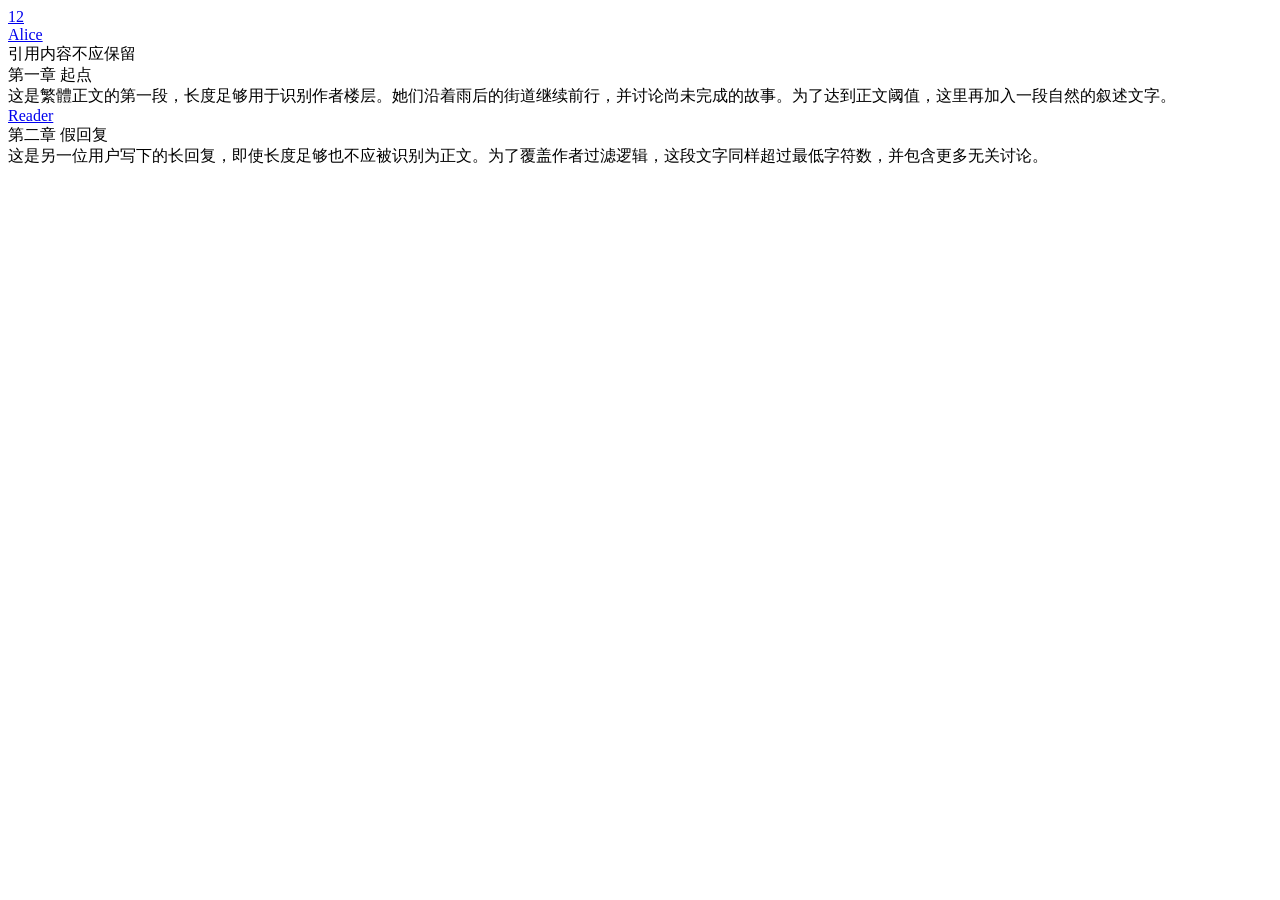
<file: scraper/internal/search/sites/testdata/yamibo_author_page1.html>
<!doctype html><html><body>
<div class="pg"><a href="thread-42-1-1.html">1</a><a href="thread-42-2-1.html">2</a></div>
<div id="post_101"><div class="authi"><a class="xw1" href="space-uid-7.html">Alice</a></div>
<div id="postmessage_101"><div class="quote">引用内容不应保留</div>第一章 起点<br>这是繁體正文的第一段，长度足够用于识别作者楼层。她们沿着雨后的街道继续前行，并讨论尚未完成的故事。为了达到正文阈值，这里再加入一段自然的叙述文字。</div></div>
<div id="post_102"><div class="authi"><a class="xw1" href="space-uid-8.html">Reader</a></div>
<div id="postmessage_102">第二章 假回复<br>这是另一位用户写下的长回复，即使长度足够也不应被识别为正文。为了覆盖作者过滤逻辑，这段文字同样超过最低字符数，并包含更多无关讨论。</div></div>
</body></html>
</file>
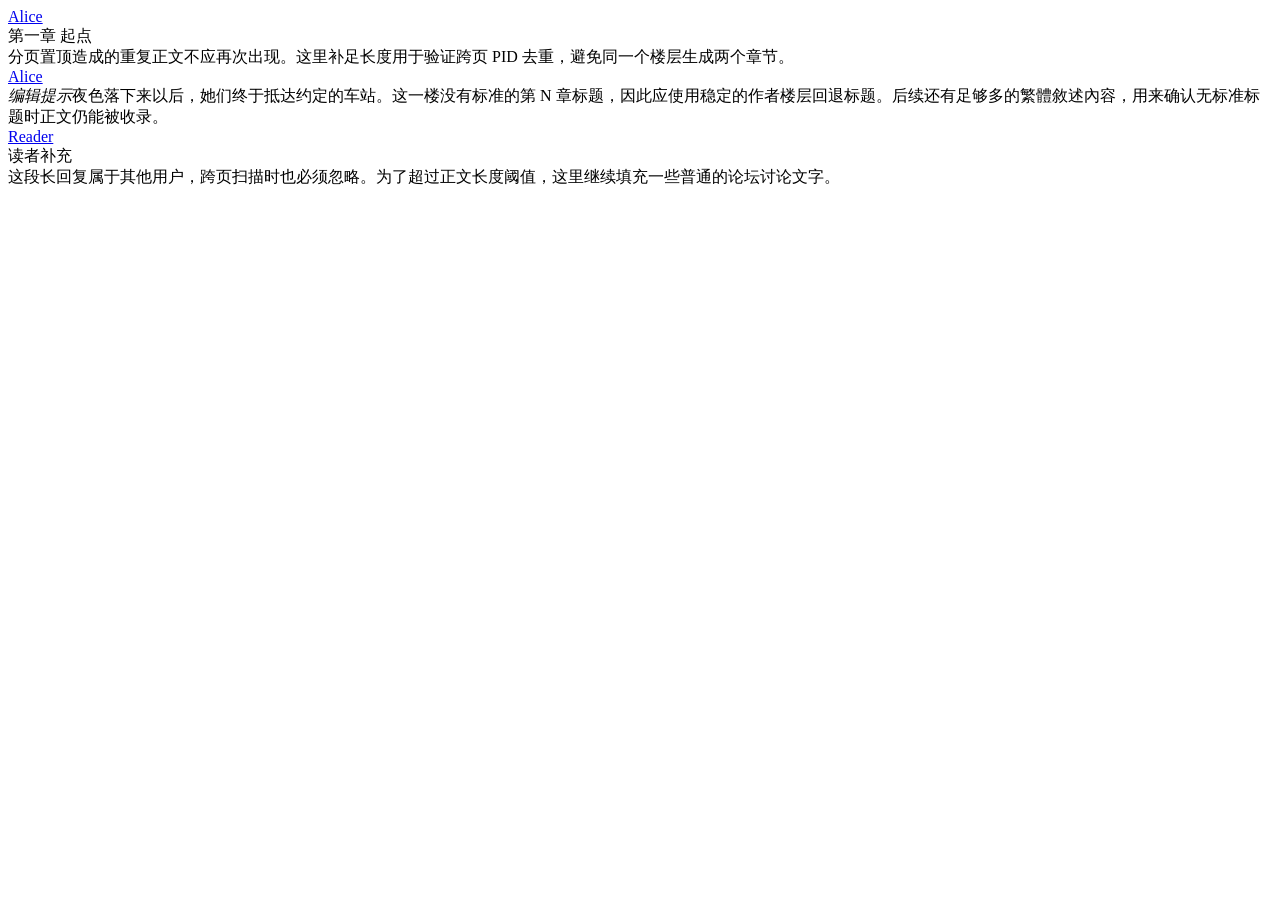
<file: scraper/internal/search/sites/testdata/yamibo_author_page2.html>
<!doctype html><html><body>
<div id="post_101"><div class="authi"><a class="xw1" href="space-uid-7.html">Alice</a></div>
<div id="postmessage_101">第一章 起点<br>分页置顶造成的重复正文不应再次出现。这里补足长度用于验证跨页 PID 去重，避免同一个楼层生成两个章节。</div></div>
<div id="post_103"><div class="authi"><a class="xw1" href="space-uid-7.html">Alice</a></div>
<div id="postmessage_103"><i class="pstatus">编辑提示</i>夜色落下来以后，她们终于抵达约定的车站。这一楼没有标准的第 N 章标题，因此应使用稳定的作者楼层回退标题。后续还有足够多的繁體敘述內容，用来确认无标准标题时正文仍能被收录。</div></div>
<div id="post_104"><div class="authi"><a class="xw1" href="space-uid-8.html">Reader</a></div>
<div id="postmessage_104">读者补充<br>这段长回复属于其他用户，跨页扫描时也必须忽略。为了超过正文长度阈值，这里继续填充一些普通的论坛讨论文字。</div></div>
</body></html>
</file>
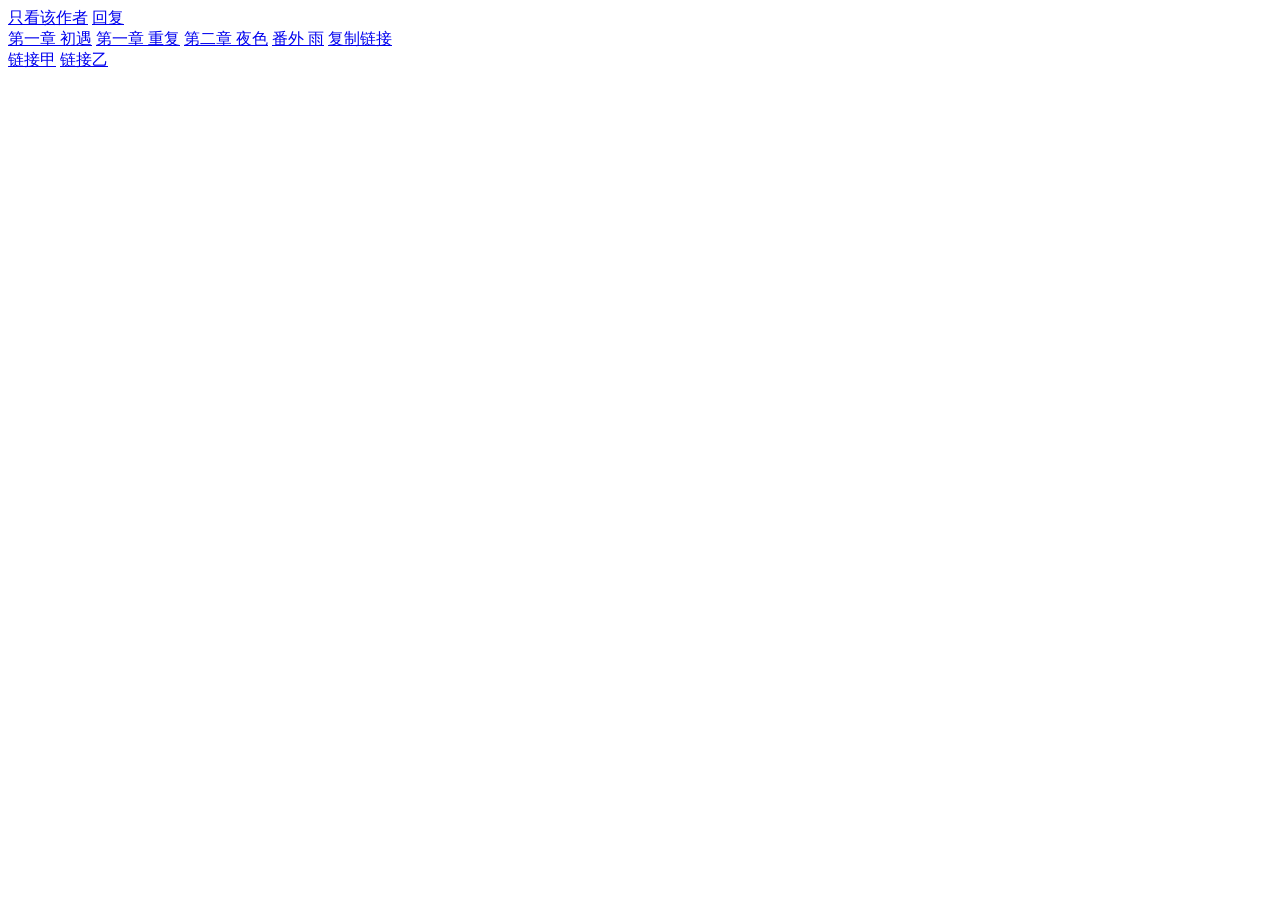
<file: scraper/internal/search/sites/testdata/yamibo_catalog.html>
<!doctype html><html><body>
<div id="postlist">
  <a href="javascript:void(0)">只看该作者</a>
  <a href="forum.php?mod=viewthread&amp;tid=42&amp;pid=900">回复</a>
</div>
<div class="showcollapse_content" id="elevator">
  <a href="forum.php?mod=viewthread&amp;tid=42&amp;pid=101">第一章 初遇</a>
  <a href="forum.php?mod=viewthread&amp;tid=42&amp;pid=101">第一章 重复</a>
  <a href="forum.php?mod=viewthread&amp;tid=42&amp;pid=102">第二章 夜色</a>
  <a href="forum.php?mod=viewthread&amp;tid=42&amp;pid=103">番外 雨</a>
  <a href="javascript:void(0)">复制链接</a>
</div>
<div class="pcb" id="weak-list">
  <a href="forum.php?mod=viewthread&amp;tid=42&amp;pid=201">链接甲</a>
  <a href="forum.php?mod=viewthread&amp;tid=42&amp;pid=202">链接乙</a>
</div>
</body></html>
</file>
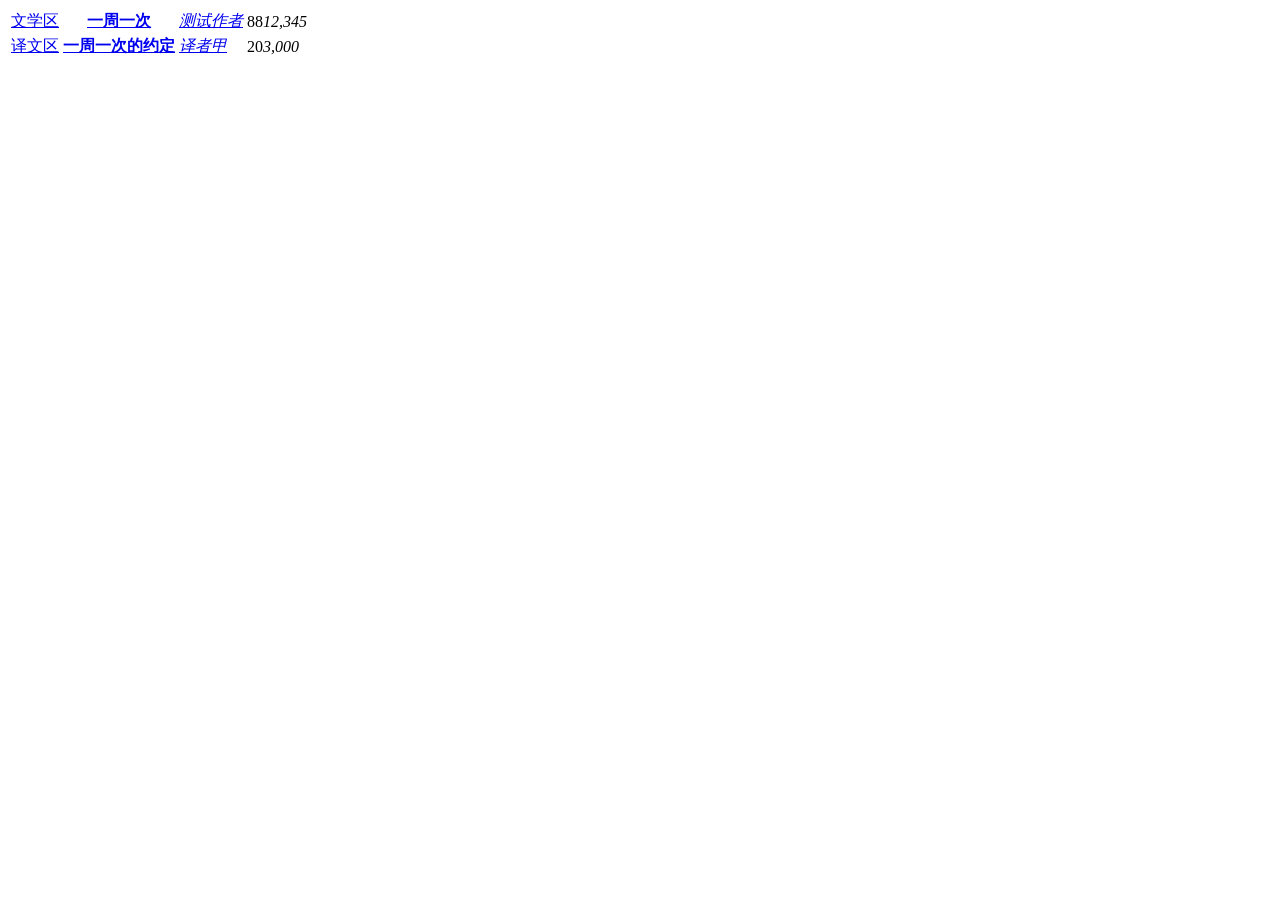
<file: scraper/internal/search/sites/testdata/yamibo_search_results.html>
<!doctype html>
<html><body>
<table>
  <tr>
    <td class="icn"><a href="forum-49-1.html">文学区</a></td>
    <th><a class="xst" href="forum.php?mod=viewthread&amp;tid=101">一周一次</a></th>
    <td class="by"><cite><a href="home.php?mod=space&amp;uid=7">测试作者</a></cite></td>
    <td class="num"><a>88</a><em>12,345</em></td>
  </tr>
  <tr>
    <td><a href="forum-55-1.html">译文区</a></td>
    <th><a href="thread-102-1-1.html">一周一次的约定</a></th>
    <td class="by"><cite><a href="space-uid-8.html">译者甲</a></cite></td>
    <td class="num"><a>20</a><em>3,000</em></td>
  </tr>
</table>
</body></html>
</file>
